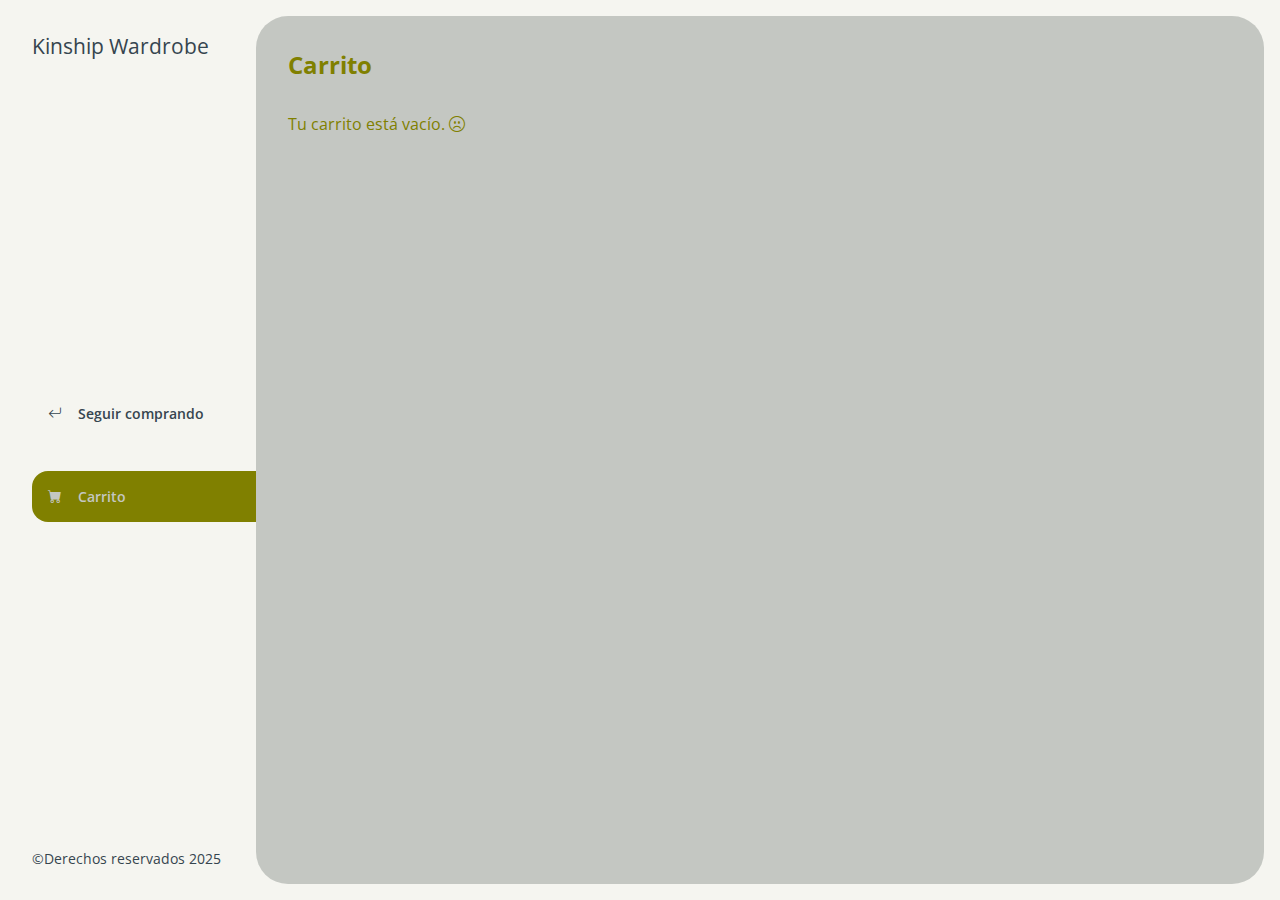
<file: carrito.html>
<!DOCTYPE html>
<html lang="es">
  <head>
    <meta charset="UTF-8" />
    <meta name="viewport" content="width=device-width, initial-scale=1.0" />
    <title>Kinship Wardrobe</title>
    <link rel="stylesheet" href="./css/style.css" />
    <link
      rel="stylesheet"
      href="https://cdn.jsdelivr.net/npm/bootstrap-icons@1.13.1/font/bootstrap-icons.min.css"
    />
    <link rel="preconnect" href="https://fonts.googleapis.com" />
    <link rel="preconnect" href="https://fonts.gstatic.com" crossorigin />
    <link
      href="https://fonts.googleapis.com/css2?family=Open+Sans:ital,wght@0,300..800;1,300..800&display=swap"
      rel="stylesheet"
    />
  </head>
  <body>
    <div class="container">
      <aside>
        <header>
          <h1 class="logo">Kinship Wardrobe</h1>
        </header>
        <nav>
          <ul>
            <li>
              <a class="btn btn-back" href="./index.html">
                <i class="bi bi-arrow-return-left"></i> Seguir comprando
              </a>
            </li>
            <li>
              <a class="btn btn-cart active" href="#">
                <i class="bi bi-cart-fill"></i> Carrito
              </a>
            </li>
          </ul>
        </nav>
        <footer>
          <p class="footer-aside">&copy;Derechos reservados 2025</p>
        </footer>
      </aside>
      <main>
        <h2 class="main-tittle">Carrito</h2>
        <div class="cart-container">
          <p id="empty-cart" class="empty-cart">
            Tu carrito está vacío. <i class="bi bi-emoji-frown"></i>
          </p>

          <div id="product-cart" class="product-cart disabled">
            <!-- Esto se va a completar con el JS -->
          </div>

          <div id="action-cart" class="action-cart disabled">
            <div class="left-action-cart">
              <button id="action-empty-cart" class="action-empty-cart">
                Vaciar carrito
              </button>
            </div>
            <div class="right-action-cart">
              <div class="action-cart-total">
                <p>Total:</p>
                <p id="total">$3000</p>
              </div>
              <button id="action-buy-cart" class="action-buy-cart">
                Comprar ahora
              </button>
            </div>
          </div>

          <p id="bought-cart" class="bought-cart disabled">
            Muchas gracias por tu compra. <i class="bi bi-emoji-laughing"></i>
          </p>
        </div>
      </main>
    </div>
  </body>
</html>
</file>
<file: css/style.css>
:root {
  --clr-bg: #c4c7c2;
  --clr-main: #f5f5f0;
  --clr-text: #36454f;
  --clr-secundary: #808000;
}

* {
  margin: 0;
  padding: 0;
  box-sizing: border-box;
  font-family: "Open Sans", sans-serif;
}

ul {
  list-style-type: none;
}

a {
  text-decoration: none;
}

.container {
  display: grid;
  grid-template-columns: 1fr 4fr;
  background-color: var(--clr-main);
}

aside {
  padding: 2rem;
  padding-right: 0;
  color: var(--clr-text);
  position: sticky;
  top: 0;
  height: 100vh;
  display: flex;
  flex-direction: column;
  justify-content: space-between;
}

.logo {
  font-weight: 400;
  font-size: 1.3rem;
}

.menu {
  display: flex;
  flex-direction: column;
  gap: 0.5rem;
}

.btn {
  background-color: transparent;
  border: 0;
  color: var(--clr-text);
  cursor: pointer;
  display: flex;
  text-align: center;
  gap: 1rem;
  font-weight: 600;
  padding: 1rem;
  font-size: 0.85rem;
  width: 100%;
}

.active {
  background-color: var(--clr-secundary);
  color: var(--clr-bg);
  border-top-left-radius: 1rem;
  border-bottom-left-radius: 1rem;
  position: relative;
}

.bi-hand-index-thumb-fill,
.bi-hand-index-thumb {
  transform: rotateZ(90deg);
}

.btn-cart {
  margin-top: 2rem;
}

.number {
  background-color: var(--clr-secundary);
  color: var(--clr-main);
  padding: 0.15rem 0.25rem;
  border-radius: 0.25rem;
}

.footer-aside {
  color: var(--clr-text);
  font-size: 0.85rem;
}

main {
  background-color: var(--clr-bg);
  margin: 1rem;
  margin-left: 0;
  border-radius: 2rem;
  padding: 2rem;
}

.main-tittle {
  color: var(--clr-secundary);
  margin-bottom: 2rem;
}

.product-conteiner {
  display: grid;
  grid-template-columns: repeat(4 1fr);
  gap: 1rem;
}

.product-img {
  max-width: 100%;
  border-radius: 1rem;
}

.product-details {
  background-color: var(--clr-secundary);
  color: var(--clr-text);
  padding: 0.5rem;
  border-radius: 1rem;
  margin-top: -2rem;
  position: relative;
  display: flex;
  flex-direction: column;
  gap: 0.25rem;
}

.product-tittle {
  font-size: 1rem;
}

.product-add {
  border: 2px solid var(--clr-bg);
  background-color: var(--clr-bg);
  color: var(--clr-secundary);
  padding: 0.4rem;
  text-transform: uppercase;
  border-radius: 2rem;
  cursor: pointer;
  transition: background-color 0.2s, color 0.2s;
}

.product-add:hover {
  background-color: var(--clr-secundary);
  color: var(--clr-bg);
}

/*  CARRITO */

.cart-container {
  display: flex;
  flex-direction: column;
  gap: 1.5rem;
}

.empty-cart,
.bought-cart {
  color: var(--clr-secundary);
}

.product-cart {
  display: flex;
  flex-direction: column;
  gap: 1rem;
}

.product-cart-img {
  width: 4rem;
  border-radius: 1rem;
}

.product-cart small {
  font-size: 0.75;
}

.product-cart-delete {
  border: 0;
  background-color: transparent;
  color: red;
  cursor: pointer;
}

.action-cart {
  display: flex;
  justify-content: space-between;
}

.action-empty-cart {
  border: 0;
  background-color: var(--clr-main);
  padding: 1rem;
  border-radius: 1rem;
  color: var(--clr-text);
  text-transform: uppercase;
  cursor: pointer;
}

.right-action-cart {
  display: flex;
}

.action-cart-total {
  display: flex;
  background-color: var(--clr-main);
  padding: 1rem;
  color: var(--clr-text);
  text-transform: uppercase;
  border-top-left-radius: 1rem;
  border-bottom-left-radius: 1rem;
  gap: 1rem;
}

.action-buy-cart {
  border: 0;
  background-color: var(--clr-secundary);
  padding: 1rem;
  color: var(--clr-main);
  text-transform: uppercase;
  cursor: pointer;
  border-top-right-radius: 1rem;
  border-bottom-right-radius: 1rem;
}

.disabled {
  display: none;
}
</file>
